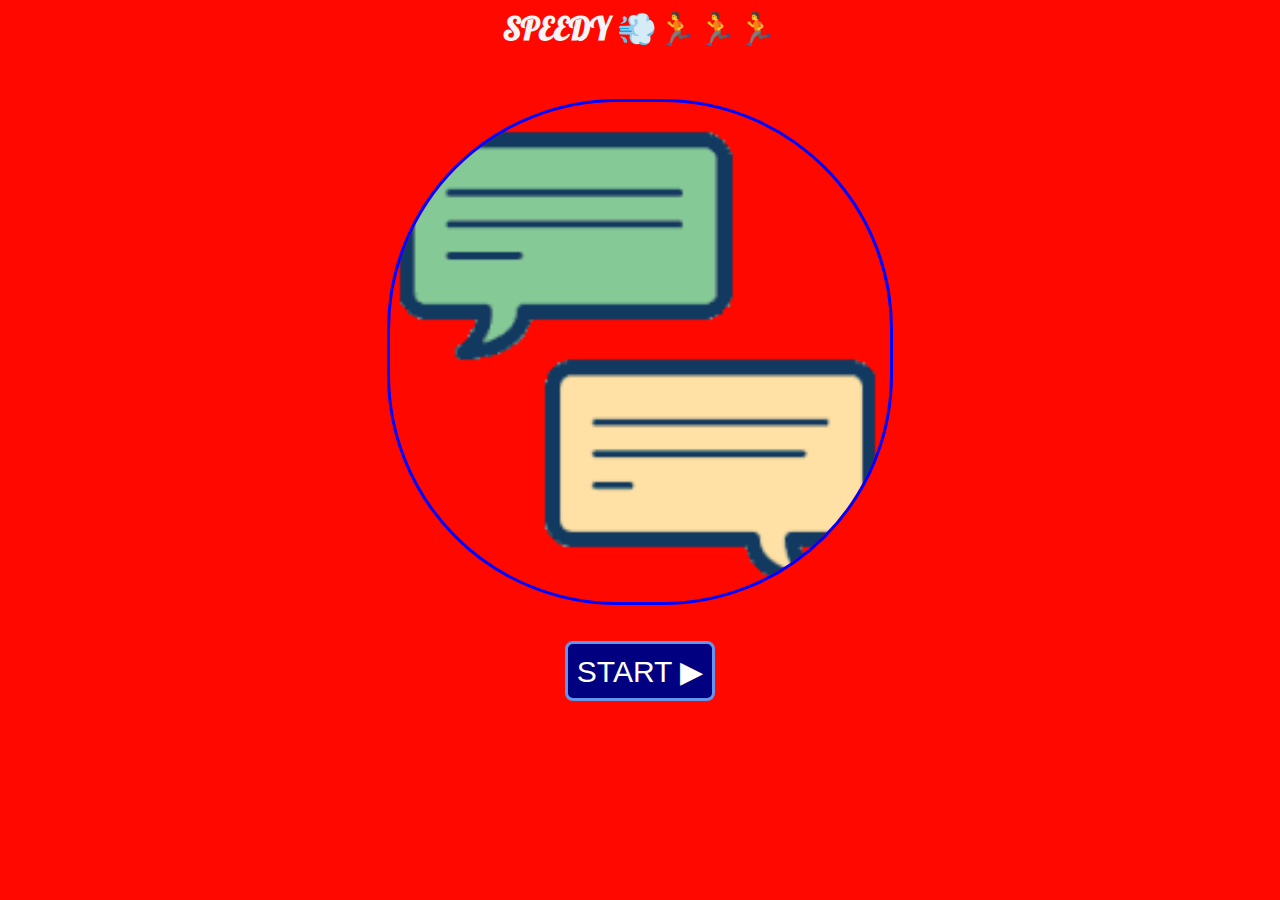
<file: index.html>
<html>
    <head>
        <title>SPEEDY 💨🏃🏃🏃</title>
        <link rel="stylesheet" type="text/css" href="style.css">
        <link href="https://fonts.googleapis.com/css2?family=Pushster&display=swap" rel="stylesheet">
    </head>
    <body style="text-align: center;">
        <h1>SPEEDY 💨🏃🏃🏃</h1>
        <img src="Chat Box.gif" class="logo">
        <br>
        <br>
        <br>
        <button onclick="Start()">START ▶</button>
        <script src="main.js"></script>
    </body>
</html>
</file>
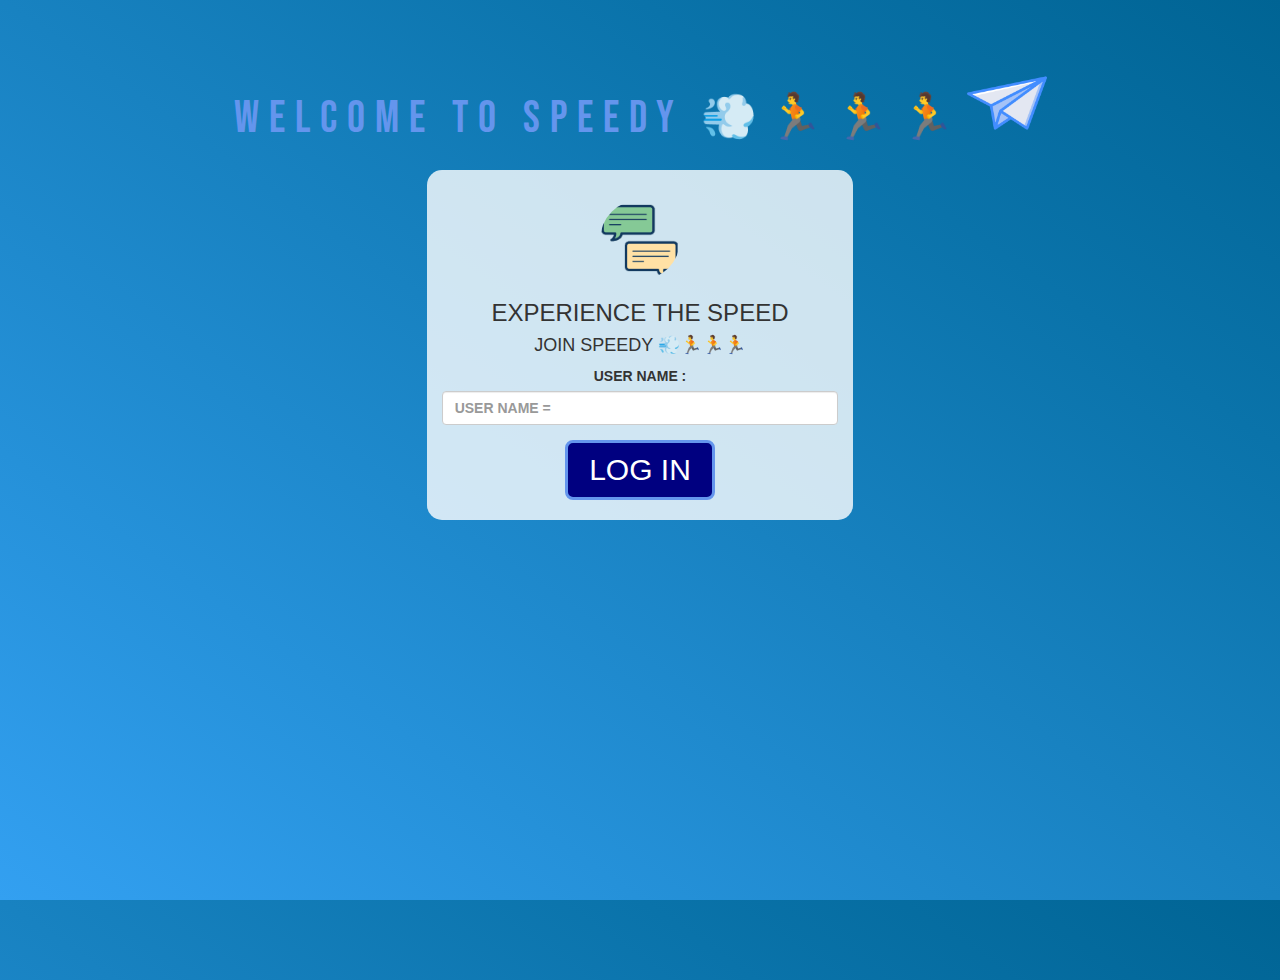
<file: Main.html>
<!DOCTYPE html>
<html>
<head>
	<title>SPEEDY 💨🏃🏃🏃</title>
<link href="https://fonts.googleapis.com/css?family=Yeon+Sung&display=swap" rel="stylesheet">
<meta name="viewport" content="width=device-width, initial-scale=1">

<link rel="stylesheet" href="https://maxcdn.bootstrapcdn.com/bootstrap/3.4.0/css/bootstrap.min.css">
<link href="https://fonts.googleapis.com/css2?family=Bebas+Neue&display=swap" rel="stylesheet">
<script src="https://ajax.googleapis.com/ajax/libs/jquery/3.4.1/jquery.min.js"></script>
<script src="https://maxcdn.bootstrapcdn.com/bootstrap/3.4.0/js/bootstrap.min.js"></script>

<link rel="stylesheet" type="text/css" href="Main.css">
<script src="speedy.js"></script>
</head>
<body>
<center>
	<h1 class="header">	
		WELCOME TO SPEEDY 💨🏃🏃🏃 <sup>
	<img src="m2.png">
	</sup>
</h1>
	<div class="col-lg-4 col-md-6 col-sm-6 col-xs-11 login_div" id="div">
	<img src="Chat Box.gif" class="logo">
		<h3>EXPERIENCE THE SPEED</h3>
		<h4>JOIN SPEEDY 💨🏃🏃🏃</h4>
		<div class="form-group">
		  <label>USER NAME :</label>
			<input type="text" id="user_name" class="form-control" placeholder="USER NAME = " style="color: tomato; font-weight: bold;">
		</div>
		<button id="login_button" onclick="adduser()">LOG IN</button>
		<br><br>
	</div>
</center>
</body>
</html>
</file>
<file: style.css>
button{
    border:cornflowerblue 3px solid;
    cursor: pointer;
    color: white;
    font-size: 30px;
    border-radius: 8px;
    height: 60px;
    background-color: navy;
    width: 150px;
}
button:hover{
    border:white 3px solid;
    cursor: pointer;
    color: navy;
    font-size: 30px;
    border-radius: 8px;
    height:70px;
    background-color: cornflowerblue;
    width: 160px;
}

button {
     transition-duration: 0.4s;
}

body{
    background-color: #FF0800;
}
h1{
    
    font-family: 'Pushster', cursive;
    color:whitesmoke;
}
.logo{
    width: 500px;
	margin-top: 30px;
	border-radius: 230px;
    border-color: blue;
    border-style: solid;
}
</file>
<file: Main.css>
html, body
{
  height: 100%;
  margin: 0;
}

body
{
	background-image: linear-gradient(to right top, #33a0f1, #2591d9, #1882c1, #0a73aa, #006494);
}

.header
{
	color: cornflowerblue;
    font-family: 'Bebas Neue', cursive;
	font-size: 45px;
	letter-spacing: 10px;
	margin-top: 80px;
}
.header img
{
	width: 80px;
	margin-left: -15px;
}

.login_div
{
	background: rgba(255,255,255,0.8);
	float: none;
	border-radius: 15px;
}

.logo
{
	width: 80px;
	margin-top: 30px;
	border-radius: 40px;
}

#login_button
{
    border:cornflowerblue 3px solid;
    cursor: pointer;
    color: white;
    font-size: 30px;
    border-radius: 8px;
    height: 60px;
    background-color: navy;
    width: 150px;
}
#login_button:hover{
    border:white 3px solid;
    cursor: pointer;
    color: navy;
    font-size: 30px;
    border-radius: 8px;
    height:70px;
    background-color: cornflowerblue;
    width: 160px;
}

#login_button {
    transition-duration: 0.4s;
}
.room_name
{
	cursor: pointer;
	font-size: 20px;
}


#logout
{
	font-size: 20px; 
	float: right;
}


#output
{
	padding: 10px; 
	width:80%;
	background: rgba(255,255,255,0.8);
	border-radius: 15px;
}

.input_div_room_page
{
	width: 80%;
}

.input_div label
{
	color: white;
	font-size: 20px;
}


.input_div_message_page
{
	position: fixed;
	bottom: 0px;
	width: 100%;
	background: rgba(255,255,255,0.8);
}
.input_div_message_page label
{
	color: black;
}
.input_div_message_page #msg
{
	width: 80%;
}
.input_div_message_page button
{
	margin-top: 15px;
	width: 50%; 
}
.color_white
{
	color: white
}

.user_tick
{
	width:20px;
}
.message_h4
{
	padding-left:5px;
	color:grey;
}
input:hover{
	background-color: yellow;
}
#div:hover{
	background-color: rgb(233, 144, 225);
	width: 550px;
    
}

#div {
    transition-duration: 0.4s;
}
</file>
